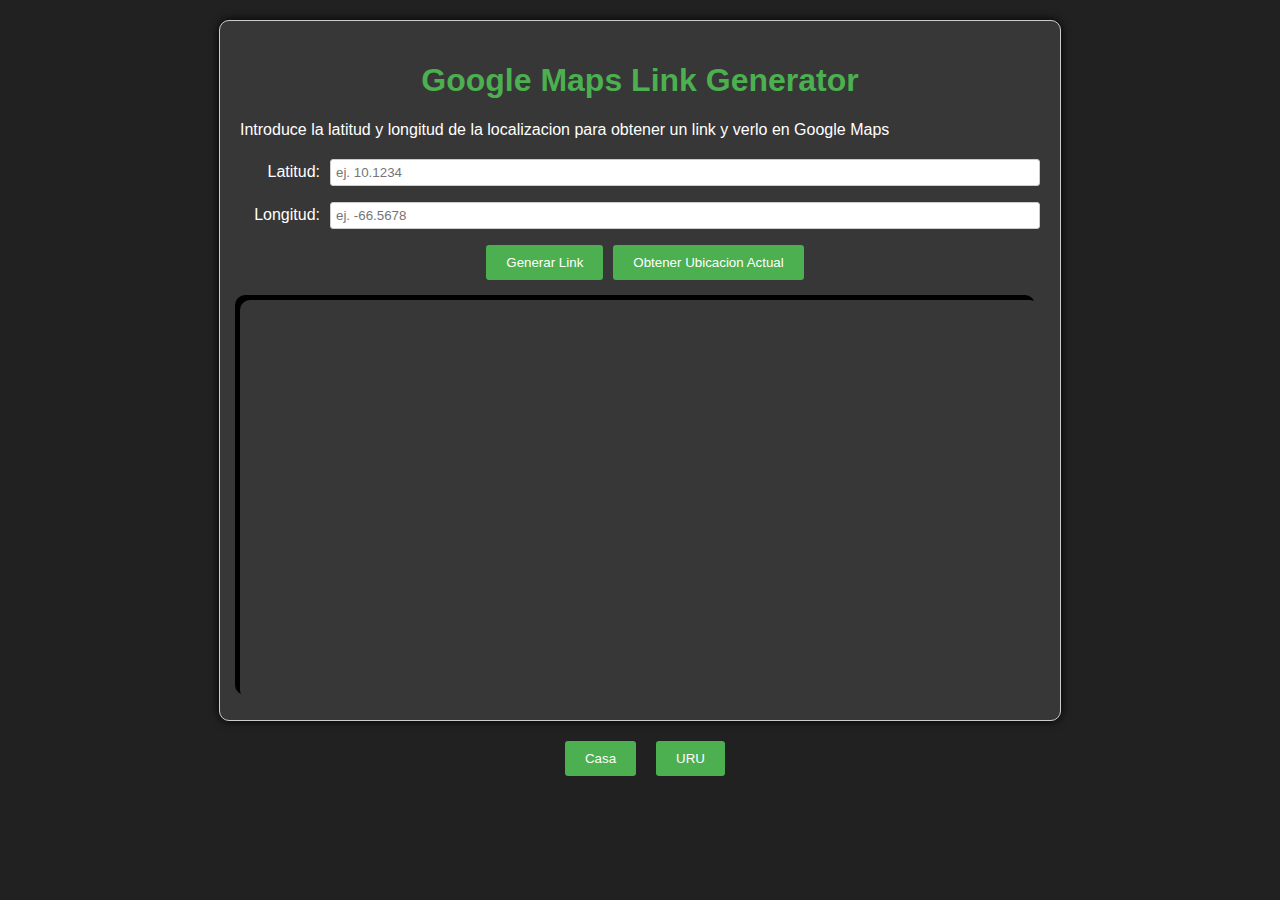
<file: GeolocationComponent/index.html>
<!DOCTYPE html>
<html>
	<head>
		<meta charset="UTF-8" />
		<title>Google Maps Link Generator</title>
		<link rel="stylesheet" href="style.css" />
	</head>
	<body>
		<div id="container">
			<h1>Google Maps Link Generator</h1>
			<p>Introduce la latitud y longitud de la localizacion para obtener un link y verlo en Google Maps</p>
			<form id="form">
				<div class="input-group">
					<label for="latitude-input">Latitud:</label>
					<input type="text" id="latitude-input" placeholder="ej. 10.1234" />
				</div>
				<div class="input-group">
					<label for="longitude-input">Longitud:</label>
					<input type="text" id="longitude-input" placeholder="ej. -66.5678" />
				</div>
				<div class="button-group">
					<button id="generate-link-button" type="button">Generar Link</button>
					<button id="get-current-location-button" type="button">Obtener Ubicacion Actual</button>
				</div>
			</form>
			<div id="map"></div>
		</div>

		<div id="button-container">
			<button type="button" id="casa-location-button">Casa</button>
			<button type="button" id="uru-location-button">URU</button>
		</div>

		<script src="script.js" type="module"></script>
	</body>
</html>
</file>
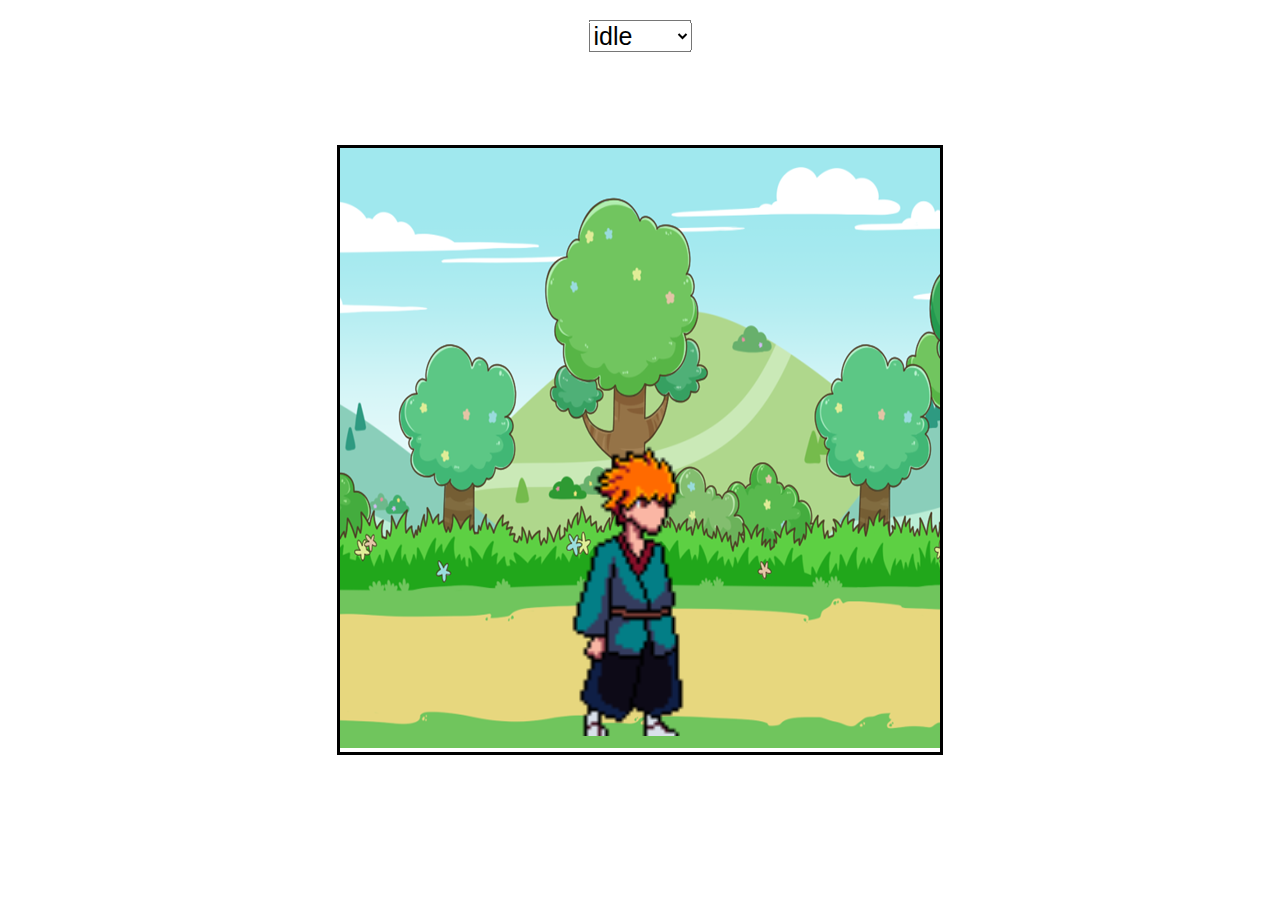
<file: SpriteAnimator/index.html>
<!DOCTYPE html>
<html lang="en">
	<head>
		<meta charset="UTF-8" />
		<meta name="viewport" content="width=device-width, initial-scale=1.0" />
		<title>Sprite Animator</title>
		<link rel="stylesheet" href="style.css" />
		<script type="module" src="script.js"></script>
	</head>
	<body>
		<div class="controls">
			<select id="animations" name="animations"></select>
		</div>
		<!-- <div id="hola"></div> -->
	</body>
</html>
</file>
<file: GeolocationComponent/style.css>
body {
	font-family: Arial, sans-serif;
	background-color: #212121;
	color: white;
}

#container {
	background-color: rgba(255, 255, 255, 0.1);
	max-width: 800px;
	margin: 20px auto;
	padding: 20px;
	border: 1px solid #ccc;
	border-radius: 10px;
	box-shadow: 0 0 10px rgba(0, 0, 0, 50);
}

h1 {
	text-align: center;
	color: #4caf50;
}

p {
	margin-bottom: 20px;
}

.input-group {
	display: flex;
	align-items: center;
	margin-bottom: 1rem;
}

label {
	flex: 0 0 80px;
	text-align: right;
	margin-right: 10px;
}

input[type="text"] {
	flex: 1 0 auto;
	width: auto;
	padding: 5px;
	border: 1px solid #ccc;
	border-radius: 3px;
}

.button-group {
	display: flex;
	justify-content: center;
}

button {
	margin-left: 10px;
	background-color: #4caf50;
	color: white;
	padding: 10px 20px;
	border: none;
	border-radius: 3px;
	cursor: pointer;
}

button:hover {
	background-color: #3e8e41;
}

#button-container {
	display: grid; 
	grid-template-columns: repeat(2, auto); 
	justify-content: center; 
	gap :10px; 
	margin-top :20px; 
}

#map {
	width: 100%;
	height: 400px;
	margin-top: 20px;
	filter: brightness(80%);
	border-radius: 10px;
	overflow: hidden;
	box-shadow: -5px -5px rgba(0, 0, 0, 50);
}
</file>
<file: SpriteAnimator/style.css>
.canvas{
    position: absolute;
    top: 50%;
    left: 50%;
    transform: translate(-50%, -50%);
    border-style: solid;
}

.controls {
    position:absolute;
    z-index: 10;
    top: 20px;
    left: 50%;
    transform: translate(-50%);
}

.controls, select, option {
    font-size: 25px;
}
</file>
